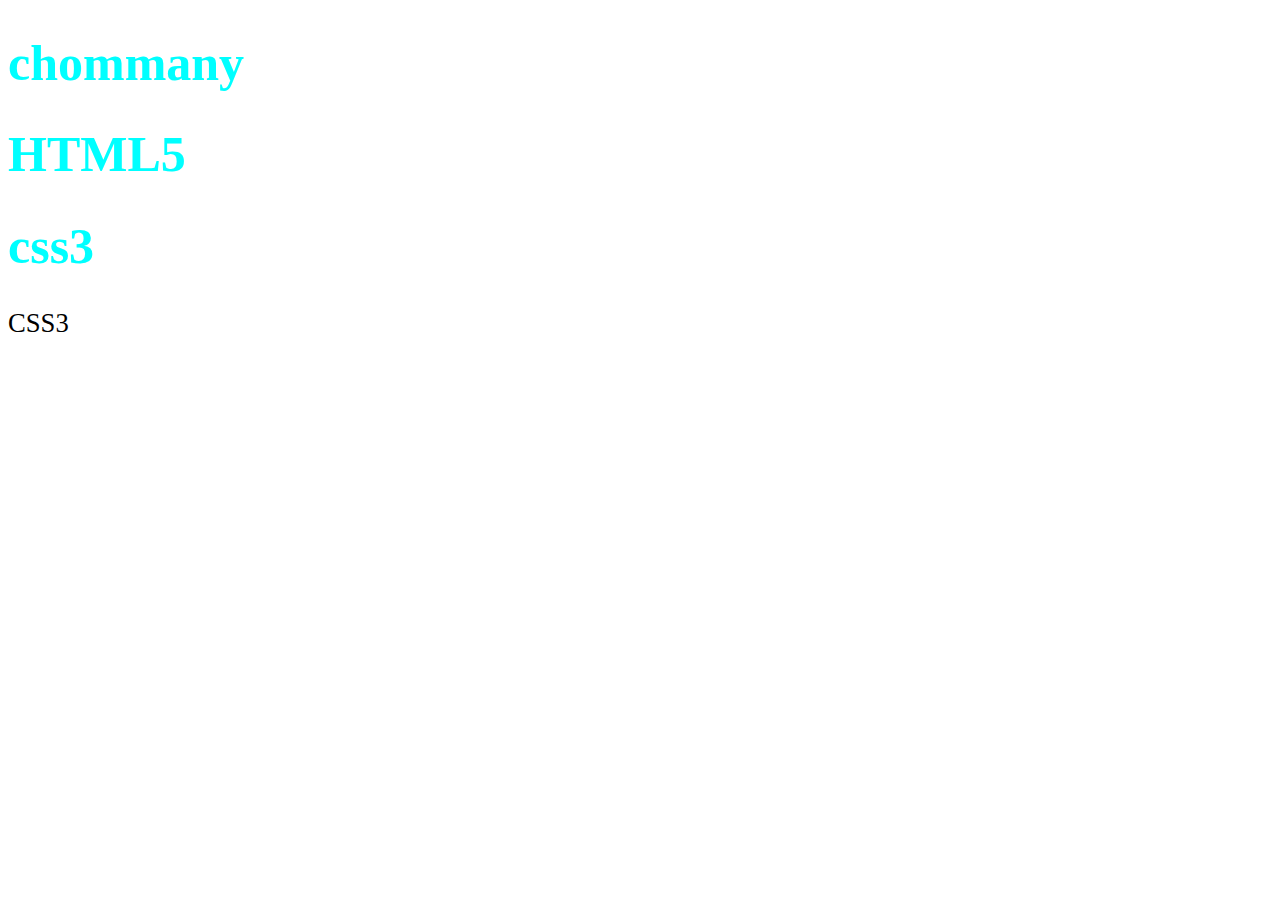
<file: index.html>
<!DOCTYPE html>
<html lang="en">
<head>
    <meta charset="UTF-8">
    <meta http-equiv="X-UA-Compatible" content="IE=edge">
    <meta name="viewport" content="width=device-width, initial-scale=1.0">
    <title>CSS</title>
    <style>
        h1{
            color:aqua;
            font-size: 50px;
        }
        .zarng{
            font-size: 20pt;
        }
    </style>
</head>
<body>
    <p>
        <h1>chommany</h1>
        <h1 class="title">HTML5</h1>
        <h1 id="title">css3</h1>
    </p>

    <p class="zarng">CSS3</p>

</body>
</html>
</file>
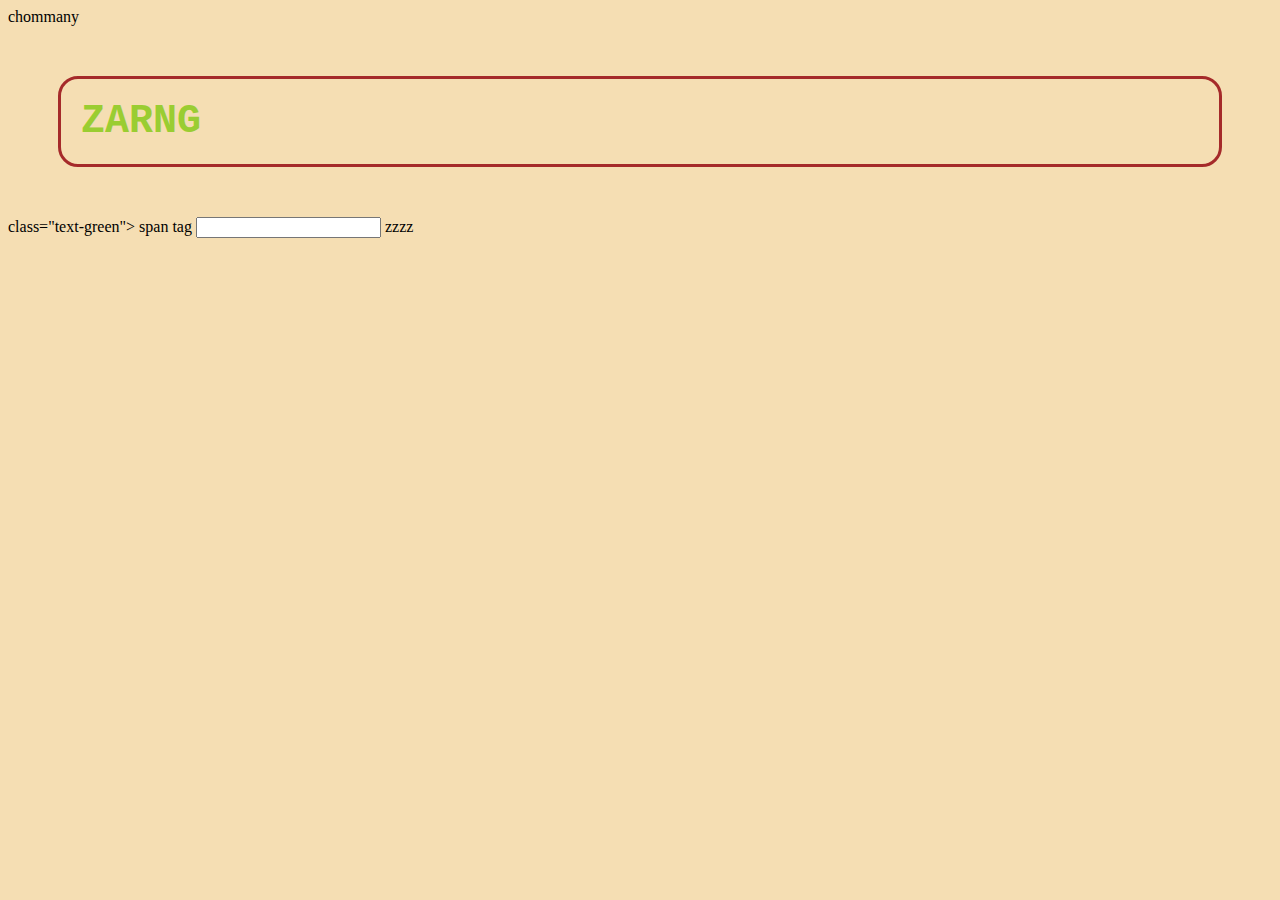
<file: 1.html>
chommany
<!DOCTYPE html>
<html lang="en">
<head>
    <meta charset="UTF-8">
    <meta http-equiv="X-UA-Compatible" content="IE=edge">
    <meta name="viewport" content="width=device-width, initial-scale=1.0">
    <title>Document</title>
    <link rel="stylesheet" href="style.css">

</head>
<body>
    <h1> ZARNG </h1>
    <span> class="text-green"> span tag</span>
    <input type="text"/>
    <zarng-ai> zzzz </zarng-ai>
</body>
</html>
</file>
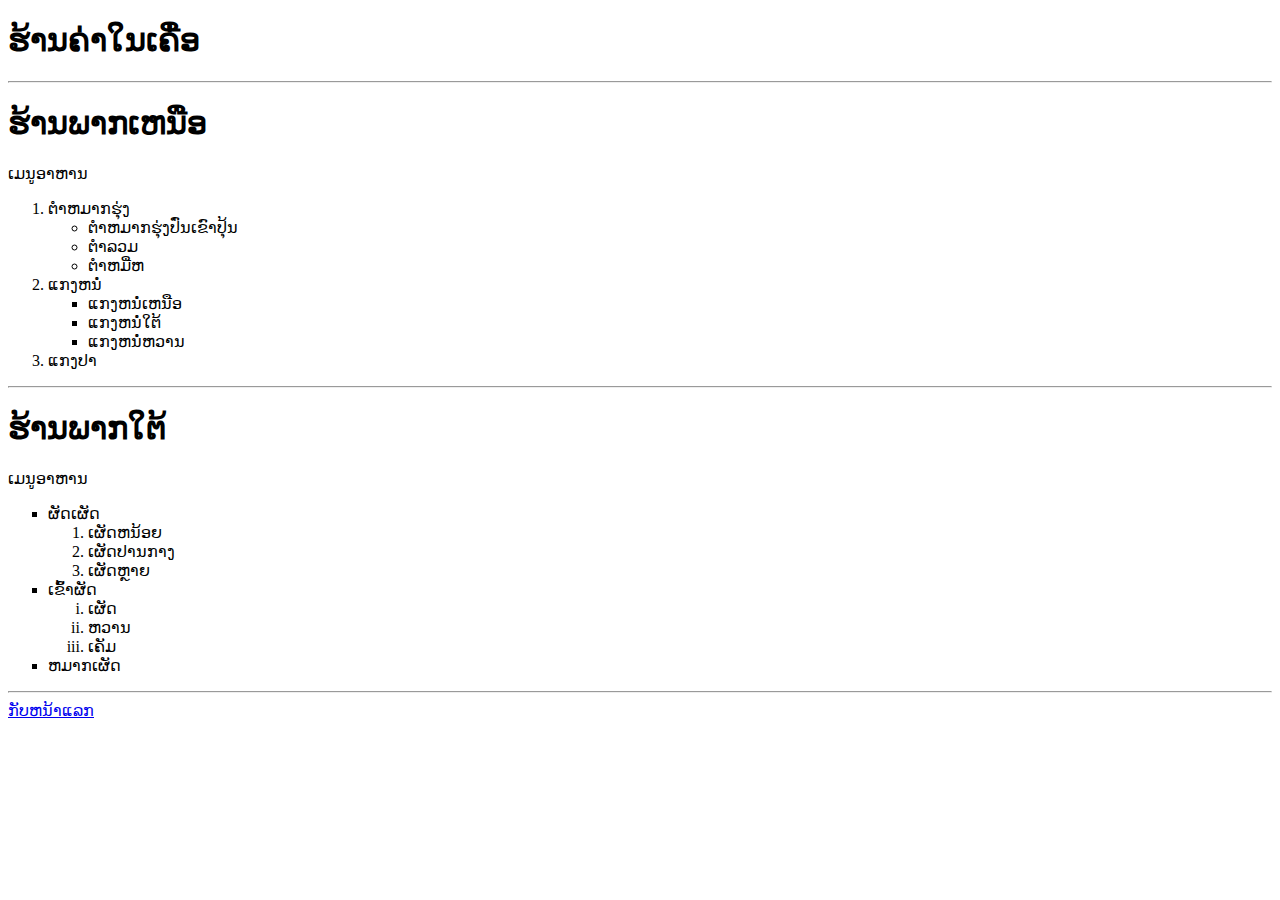
<file: shop.html>
<!DOCTYPE html>
<html lang="en">
<head>
    <meta charset="UTF-8">
    <meta http-equiv="X-UA-Compatible" content="IE=edge">
    <meta name="viewport" content="width=device-width, initial-scale=1.0">
    <title>Document</title>
</head>
<body>
    <h1> ຮ້ານຄ່າໃນເຄື່ອ </h1>
    <hr>
    <h1>ຮ້ານພາກເຫນືອ</h1>
    <p>ເມນູອາຫານ</p>
    <ol type="1">
        <li>ຕຳຫມາກຮຸ່ງ
            <ul type="circle">
                <li>ຕຳຫມາກຮຸ່ງປົ່ນເຂົາປຸ້ນ</li>
                <li>ຕຳລວມ</li>
                <li>ຕຳຫມີ່ຫ</li>
            </ul>
        </li>
        <li>ແກງຫນໍ່
            <ul type="square">
                <li>ແກງຫນໍ່ເຫນືອ</li>
                <li>ແກງຫນໍ່ໃຕ້</li>
                <li>ແກງຫນໍ່ຫວານ</li>
            </ul>
        </li>
        <li>ແກງປາ</li>
    </ol>
    <hr>
    <h1>ຮ້ານພາກໃຕ້</h1>
    <p>ເມນູອາຫານ</p>
    <ul type="square">
        <li>ຜັດເຜັດ
            <ol type="1">
                <li>ເຜັດຫນ້ອຍ</li>
                <li>ເຜັດປານກາງ</li>
                <li>ເຜັດຫຼາຍ</li>
            </ol>
        </li>
        <li>ເຂົ້າຜັດ
            <ol type="i">
                <li>ເຜັດ </li>
                <li>ຫວານ</li>
                <li>ເຄັມ</li>
            </ol>
        </li>
        <li>ຫມາກເຜັດ</li>
    </ul>
    <hr>
    <a href="../ຮຽນ.html">ກັບຫນ້າແລກ</a>

    
</body>
</html>
</file>
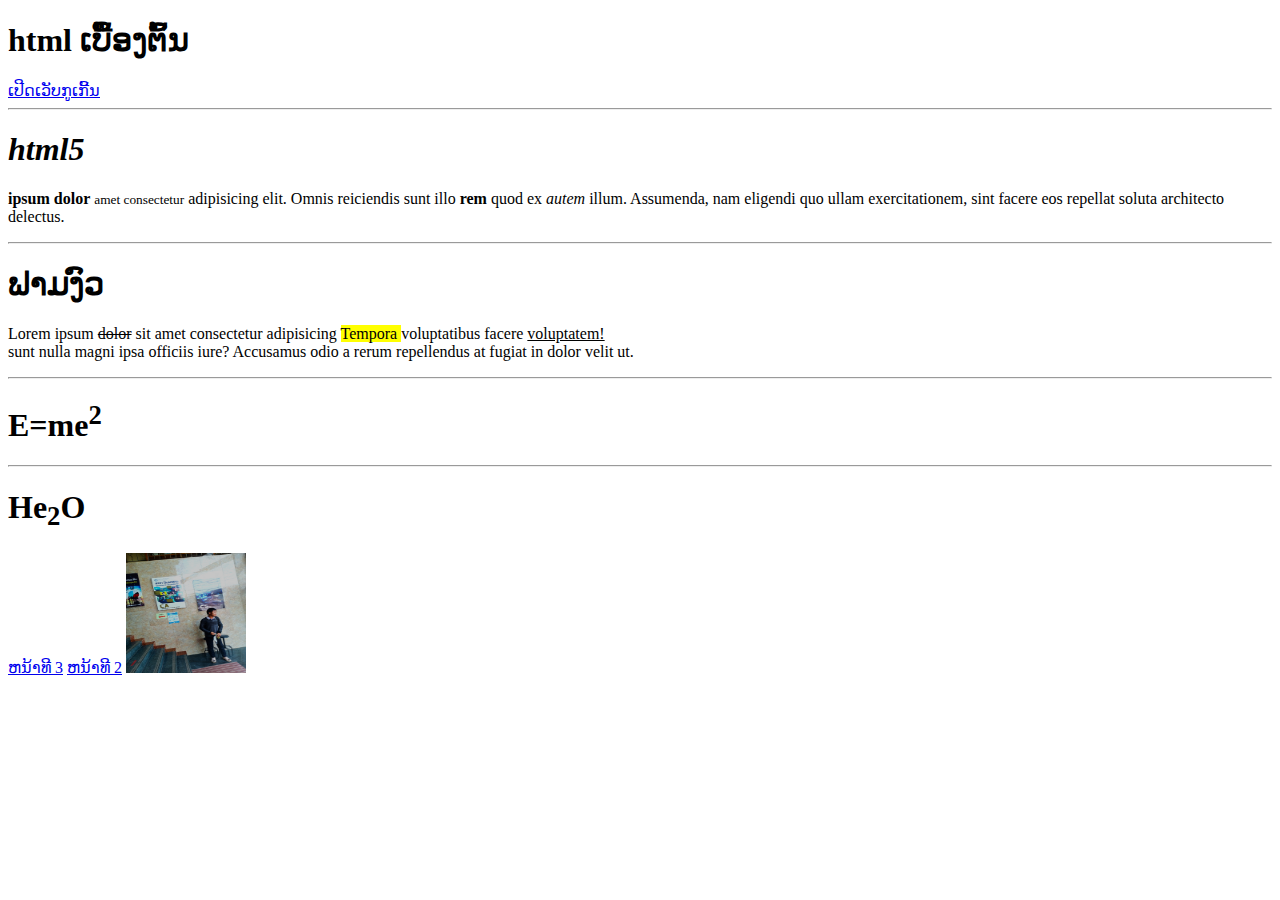
<file: ຮຽນ.html>
<!DOCTYPE html>
<html lang="en">
<head>
    <meta charset="UTF-8">
    <meta http-equiv="X-UA-Compatible" content="IE=edge">
    <meta name="viewport" content="width=device-width, initial-scale=1.0">
    <meta name="description" content="ເວັບກ່ຽວກັບການໃຫ້ຄວາມຮູ້ກ່ຽວກັບເຮັດການກະເສດ">
    <meta name="author" content="Zarng">
    <meta name="keywords" content="html css javascript">
    <title>ເວັບຟາມ</title>
</head>
<body>
    <h1> html ເບື້ອງຕົ້ນ </h1>
    <a href="http://www.google.com" target="_bank">ເປີດເວັບກູເກີ້ນ</a>
    <hr>
    <h1><i>html5</i></h1>
    <p><strong> ipsum dolor</strong> <small> amet consectetur</small>
        adipisicing elit. Omnis reiciendis sunt
        illo <b>rem</b> quod ex <i>autem</i> illum. Assumenda,
        nam eligendi quo ullam exercitationem,
        sint facere eos repellat
        soluta architecto delectus.</p>
    <hr>
    <h1> ຟາມງົວ </h1>
    <p>Lorem ipsum <del>dolor</del> sit amet consectetur
        adipisicing <mark> Tempora </mark> voluptatibus
        facere <u>voluptatem!</u> <br> sunt 
        nulla magni ipsa officiis iure? 
        Accusamus odio a rerum repellendus 
        at fugiat in dolor velit ut.</p>
    <hr>
    <h1>E=me<sup>2</sup></h1>
    <hr>
    <h1>He<sub>2</sub>O</h1>

    <a href="ຮຽນ3.html" target="_blank" >ຫນ້າທີ 3</a>
    
    <a href="ຮຽນ2.html" target="_blank" >ຫນ້າທີ 2</a>
    <img src="img/120.png" alt="" width="120px" height="120px">








</body>
</html>
</file>
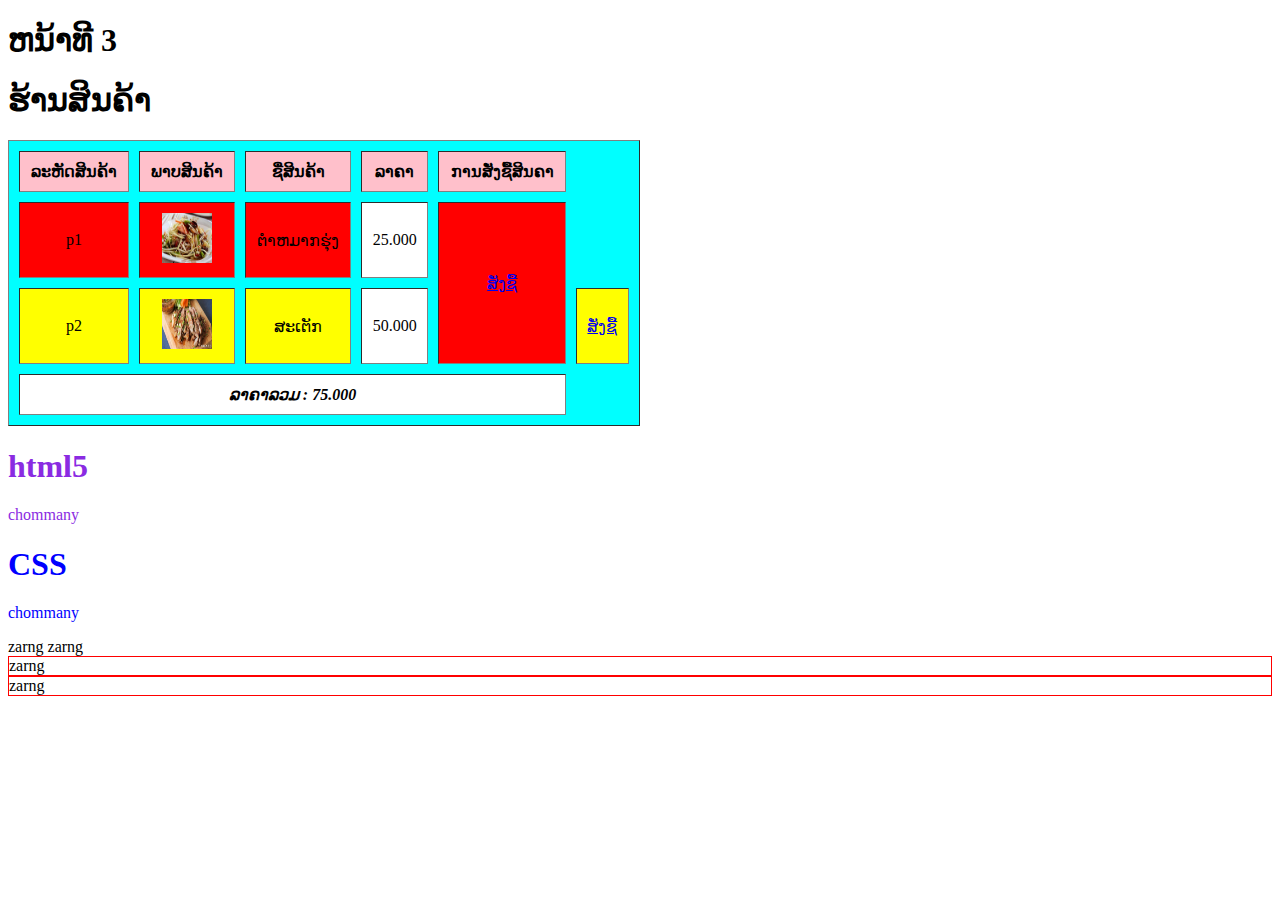
<file: ຮຽນ3.html>
<!DOCTYPE html>
<html lang="en">
<head>
    <meta charset="UTF-8">
    <meta http-equiv="X-UA-Compatible" content="IE=edge">
    <meta name="viewport" content="width=device-width, initial-scale=1.0">
    <title>ຫນ້າທີ 3</title>
    <style>
        div{
            border: 1px solid red;
        }
        span{
            border: 1px solidb blue;
        }
    </style>
</head>
<body>
    <h1>ຫນ້າທີ 3</h1>
    <h1>ຮ້ານສິນຄ້າ</h1>
    <table border="1" bgcolor="cyan" width="50%" cellpadding="10" cellspacing="10">
        <thead bgcolor="pink">
            <th>ລະຫັດສິນຄ້າ</th>
            <th>ພາບສິນຄ້າ</th>
            <th>ຊື່ສິນຄ້າ</th>
            <th>ລາຄາ</th>
            <th>ການສັ່ງຊື້ສິນຄາ</th>
        </thead>
        <tbody align="center">
            <tr bgcolor="red">
                <td>p1</td>
                <td>
                    <img src="[data-uri]

                    BD4e17g7ZYnBHXHNM4O1di+N5Zc+oP9KyspisTAZAI1g120kxsc8jyz/Wi/2iHUhZDz86yspw2IriMyD8ReZOHRh5bhUgupxy8KnHPhOKyspfUPEw3MUxxJCyjpnAap49P0ybDGND/0lf0rKytGGOxAbIGjJ2traAARLt8uKDnsbmbBFxIo/l4x+VZWURUHUEEg5kE1lqpQLHcIAMfEDk4962gXUYl2S7WHTcG5H3rKygKAQwxMiuLPUZFYp4gcnbkUrNtfRFg9uw+q/wBDWVlS2VgnMprsIGJuIZyAe7YfX/etDBcE8o2PmKyspHASjmZncXX8KsPr/vTawW9jAV4mOT1JB/rWVlMqQBom5srGoSQgHbWCKQ+VZWV08Tm5nvcuPMg+1YYmPXJNZWVuJmZndL6V7sUdBWVlZNmAY8q8Z9o5OKysrJoEGkvIo/U/egZNUZjiMHrisrKAkiPVQYMZ7l8bjncD06D51Iq8gAjp/Fkj79ayspeSY4KJvscL0IPLE9ea8B3FPVhj2OPUVlZWQp//2Q==" alt="" width="50px" height="50px">
                </td>
                <td>ຕຳຫມາກຮຸ່ງ</td>
                <td bgcolor="white">25.000</td>
                <td rowspan="2">
                    <a href="#" >ສັ່ງຊື້</a>
                </td>
            </tr>
            <tr bgcolor="yellow">
                <td>p2</td>
                <td>
                    <img src="[data-uri]" alt="" width="50px" height="50px">
                </td>
                <td>ສະເຕັກ</td>
                <td bgcolor="white">50.000</td>
                <td>
                    <a href="#">ສັ່ງຊື້</a>
                </td>
            </tr>
        </tbody>
        <tfoot>
            <tr align="center">
                <td colspan="5" bgcolor="white"><b><i>ລາຄາລວມ : 75.000</i></b></td>
                
            </tr>
        </tfoot>
    </table>
    <span style="color:blueviolet">
        <h1>html5</h1>
        <p>chommany</p>
    </span>
    <span style="color: blue">
        <h1>CSS</h1>
        <p>chommany</p>
    </span>

    <span>zarng </span>
    <span>zarng </span>

    <div>zarng </div>
    <div>zarng </div>
</body>
</html>
</file>
<file: style.css>
body{
    background-color: wheat;
}
h1, h2, .text-green, #id-green{

    color: yellowgreen !important; 
    font-size: 40px;
    font-family: 'Courier New', Courier, monospace;
    border: 3px brown solid;
    border-radius: 20px;
    padding: 20px;
    margin: 50px;
}
h1:hover{
    color: aquamarine;
    border: 3px greenyellow solid;
    background-color: deeppink;
    text-align: right;
}
</file>
